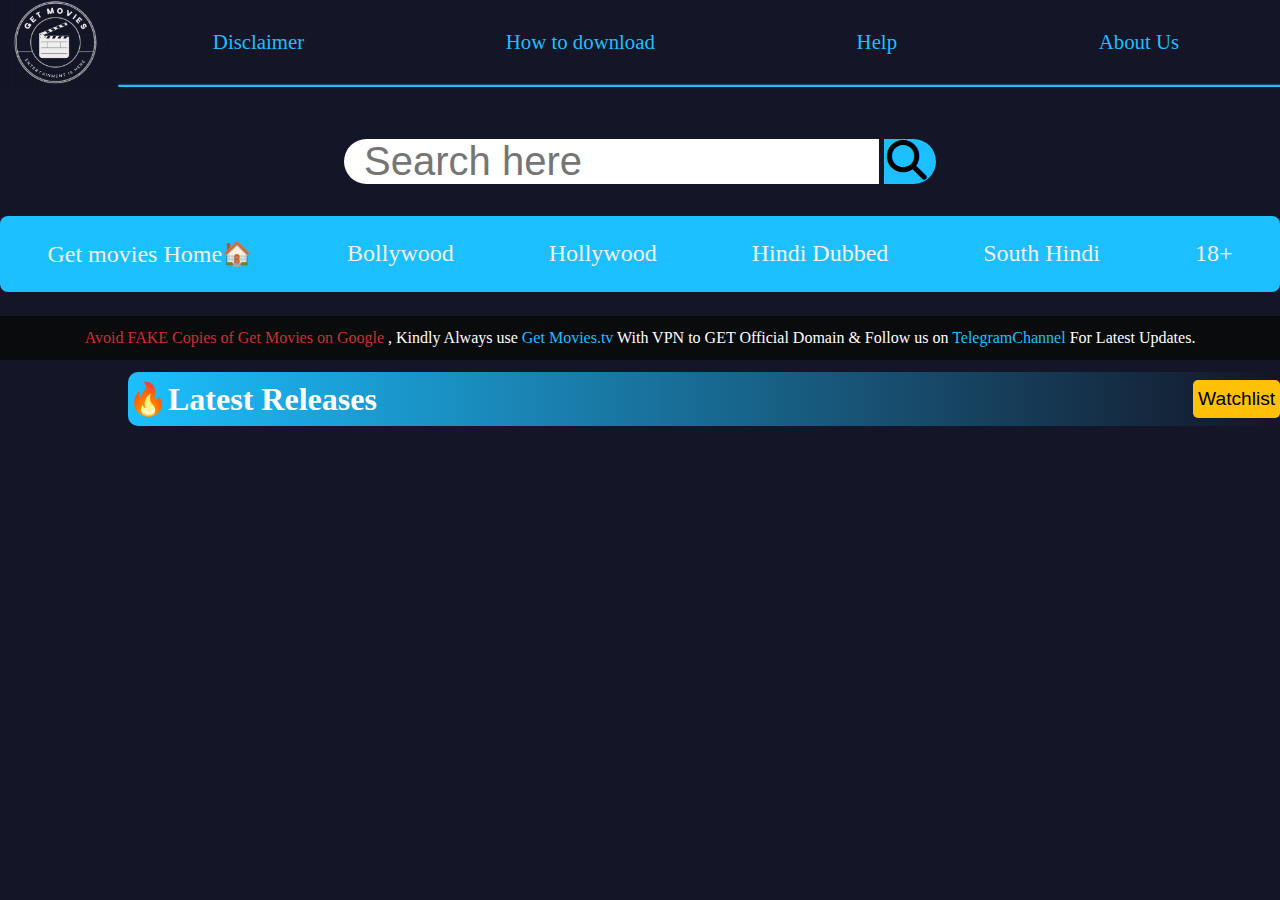
<file: index.html>
<!DOCTYPE html>
<html lang="en">
<head>
    <meta charset="UTF-8">
    <meta name="viewport" content="width=device-width, initial-scale=1.0">
    <title>Get Movies.tv Official</title>
    <link rel="stylesheet" href="https://cdnjs.cloudflare.com/ajax/libs/font-awesome/6.7.2/css/all.min.css">
    <link rel="stylesheet" href="style.css">
</head>
<body>
    <div class="container">
        <div class="header">
            <img id="header-logo" src="logo.png" alt="Transparent Image">
            <div class="header-text">
            <a href="#" class="t1">Disclaimer</a>
            <a href="#" class="t2">How to download</a>
            <a href="#" class="t3">Help</a>
            <a href="#" class="t4">About Us</a>
            </div>
        </div>
        <h1>_______________________________________________________________________________________________</h1>
        <div class="sub-header">
            <input class="Movies-input" type="text" placeholder="Search here">
            <button class="btn"><i class="fa-solid fa-magnifying-glass"></i></button>
        </div>
        <div class="categories">
            <nav class="header-list">
                <a href="#">Get movies Home🏠</a>
                <a href="#">Bollywood</a>
                <a href="#">Hollywood</a>
                <a href="#">Hindi Dubbed</a>
                <a href="#">South Hindi</a>
                <a href="#">18+</a>
            </nav>
        </div>
        <div class="warnning">
            <nav class="notice">
            <p><p>Avoid FAKE Copies of Get Movies on Google <span>, Kindly Always use <a href="#">Get Movies.tv</a> With VPN to GET Official Domain & Follow us on <a href="#">TelegramChannel</a> For Latest Updates.</span></p></p>
        </nav>
        </div>
        <div class="trending">
            <nav class="headline">
            <h1> 🔥Latest Releases</h1>
            <button class="wach-btn">Watchlist</button>
        </nav>
        </div>
        <div class="movies-section">
            <div class="box1 box">
                <div class="box-content">
                    <div class="box-img1" style="background-image:url('');"></div>
                    <h2 class="title"></h2>
                    <p class="m-info"></p>
                    <a class="rating" href="#"></a>
                </div>
            </div>
            <div class="box2 box">
                <div class="box-content">
                    <div class="box-img2" style="background-image:url('');"></div>
                    <h2 class="title"></h2>
                    <p class="m-info"></p>
                    <a class="rating" href="#"></a>
                </div>
            </div>
            <div class="box3 box">
                <div class="box-content">
                    <div class="box-img3" style="background-image:url('');"></div>
                    <h2 class="title"></h2>
                    <p class="m-info"></p>
                    <a class="rating" href="#"></a>
                </div>
            </div>
            <div class="box4 box">
                <div class="box-content">
                    <div class="box-img4" style="background-image:url('');"></div>
                    <h2 class="title"></h2>
                    <p class="m-info"></p>
                    <a class="rating" href="#"></a>
                </div>
            </div>
            <div class="box5 box">
                <div class="box-content">
                    <div class="box-img5" style="background-image:url('');"></div>
                    <h2 class="title"></h2>
                    <p class="m-info"></p>
                    <a class="rating" href="#"></a>
                </div>
            </div>
            <div class="box6 box">
                <div class="box-content">
                    <div class="box-img6" style="background-image:url('');"></div>
                    <h2 class="title"></h2>
                    <p class="m-info"></p>
                    <a class="rating" href="#"></a>
                </div>
            </div>
            <div class="box7 box">
                <div class="box-content">
                    <div class="box-img7" style="background-image:url('');"></div>
                    <h2 class="title"></h2>
                    <p class="m-info"></p>
                    <a class="rating" href="#"></a>
                </div>
            </div>
            <div class="box8 box">
                <div class="box-content">
                    <div class="box-img8" style="background-image:url('');"></div>
                    <h2 class="title"></h2>
                    <p class="m-info"></p>
                    <a class="rating" href="#"></a>
                </div>
            </div>
            <div class="box9 box">
                <div class="box-content">
                    <div class="box-img9" style="background-image:url('');"></div>
                    <h2 class="title"></h2>
                    <p class="m-info"></p>
                    <a class="rating" href="#"></a>
                </div>
            </div>
            <div class="box10 box">
                <div class="box-content">
                    <div class="box-img10" style="background-image:url('');"></div>
                    <h2 class="title"></h2>
                    <p class="m-info"></p>
                    <a class="rating" href="#"></a>
                </div>
            </div>
        </div>
    </div>
    <script src="script.js"></script>
</body>
</html>
</file>
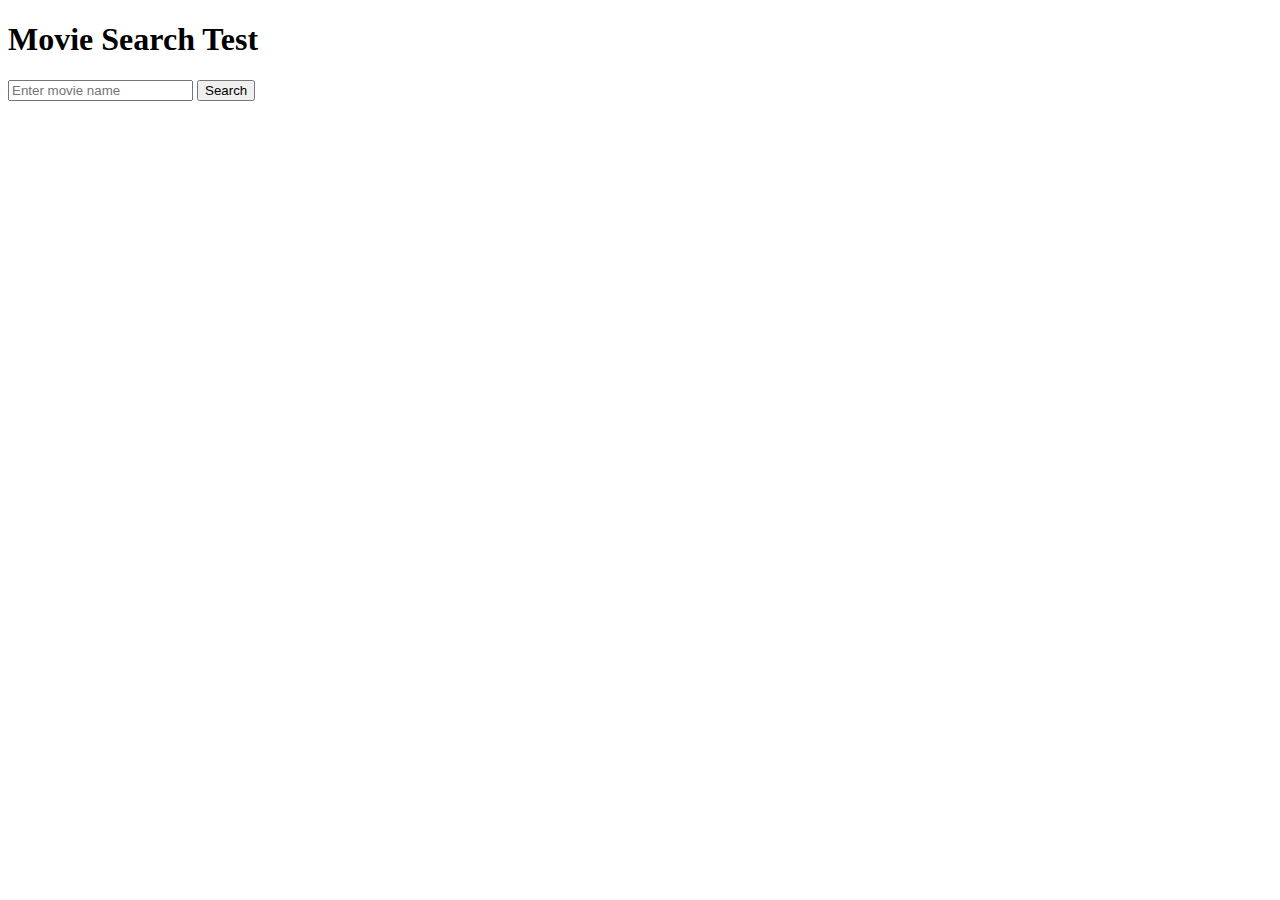
<file: test.html>
<!DOCTYPE html>
<html lang="en">
<head>
  <meta charset="UTF-8">
  <title>Test TMDB</title>
</head>
<body>
  <h1>Movie Search Test</h1>
  <input type="text" id="movieInput" placeholder="Enter movie name" />
  <button id="searchBtn">Search</button>
  <div id="output"></div>    
</body>
</file>
<file: style.css>
*{
    margin: 0;
    padding: 0;
    user-select: none;
}
body{
    background-color: #141526;
}
#header-logo{
    width: 110px;
    background:transparent;
    transition: trasform 1s ease-out 0s;
}
#header-logo:hover{
    transform: scale(1.15);
}
.header-text{
    margin-left: 7rem;
    margin-top: -3.5rem;
    display: flex;
    align-items: center;
    justify-content: space-around;
}
.t1:hover{
    color: #F2F2F2;
}
.t2:hover{
    color: #F2F2F2;
}
.t3:hover{
    color: #F2F2F2;
}
.t4:hover{
    color: #F2F2F2;
}
.header-text a{
    font-size: 1.3rem;
    text-decoration: none;
    color: #1cbfff;
}
.container h1{
    color: #1cbfff;
}
.Movies-input{
font-size: 2.5rem;
border: none;
padding-left: 20px;
border-top-left-radius: 25px;
border-bottom-left-radius: 25px;
margin-right: 0.3rem;
}
.btn{
    background-color: #1cbfff;
    font-size: 2.5rem;
    border: none;
    border-bottom-right-radius: 25px;
    border-top-right-radius:25px ;
    padding-left: 3px;
    padding-right: 9px;
}
.sub-header{
    display: flex;
    align-items: center;
    justify-content: center;
    margin-top: 3rem;
}
.categories{
    display: flex;
    align-items: center;
    justify-content: center;
}
.header-list{
    width: 90rem;
    background-color: #1CBFFF;
    display: flex;
    align-items: center;
    justify-content: space-around;
    margin-top: 2rem;
    border: none;
    border-radius: 8px;
}
.header-list a{
    padding-top: 1.5rem;
    padding-bottom: 1.5rem;
    font-size: 1.5rem;
    color:#F2F2F2;
    text-decoration: none;
}
.warnning{
    display: flex;
    align-items: center;
    justify-content: center;
}
.notice{
    width:80rem;
    margin-top: 1.5rem;
    padding-top: 0.8rem;
    padding-bottom: 0.8rem;
    background-color: #0A0B0D;
    display: flex;
    justify-content: center;
    align-items: center;
}
.notice a{
    color: #1CBFFF;
    text-decoration: none;
}
.notice p{
    color: #cf2e2e;
}
.notice span{
    color: white;
}
.trending{
    display: flex;
    align-items: center;
}
.headline{
    display: flex;
    justify-content: space-between;
    width: 80rem;
    border: none;
    border-radius: 10px;
    background: linear-gradient(to left, #141526, #1CBFFF);
    margin-top: 0.8rem;
    margin-left: 8rem;
    padding-top: 0.5em;
    padding-bottom: 0.5rem;
}
.headline h1{
    color: white;
}
.wach-btn{
    font-size: 1.2rem;
    border: none;
    border-radius: 5px;
    background-color: #ffc107;
    padding: 0.3rem;
}
.movies-section{
    /* display: flex;
    flex-wrap: wrap;
    justify-content: space-evenly;
    align-items: center; */
    display: grid;
    grid-template-columns: repeat(5, 1fr); /* 5 columns */
    gap: 20px;
    padding: 20px;
}
.box{
    color: white;
    background-color: #141526;
    height:auto;
    width: 280px;
}
.box a{
    color: #1cbfff;
    text-decoration: none;
}
</file>
